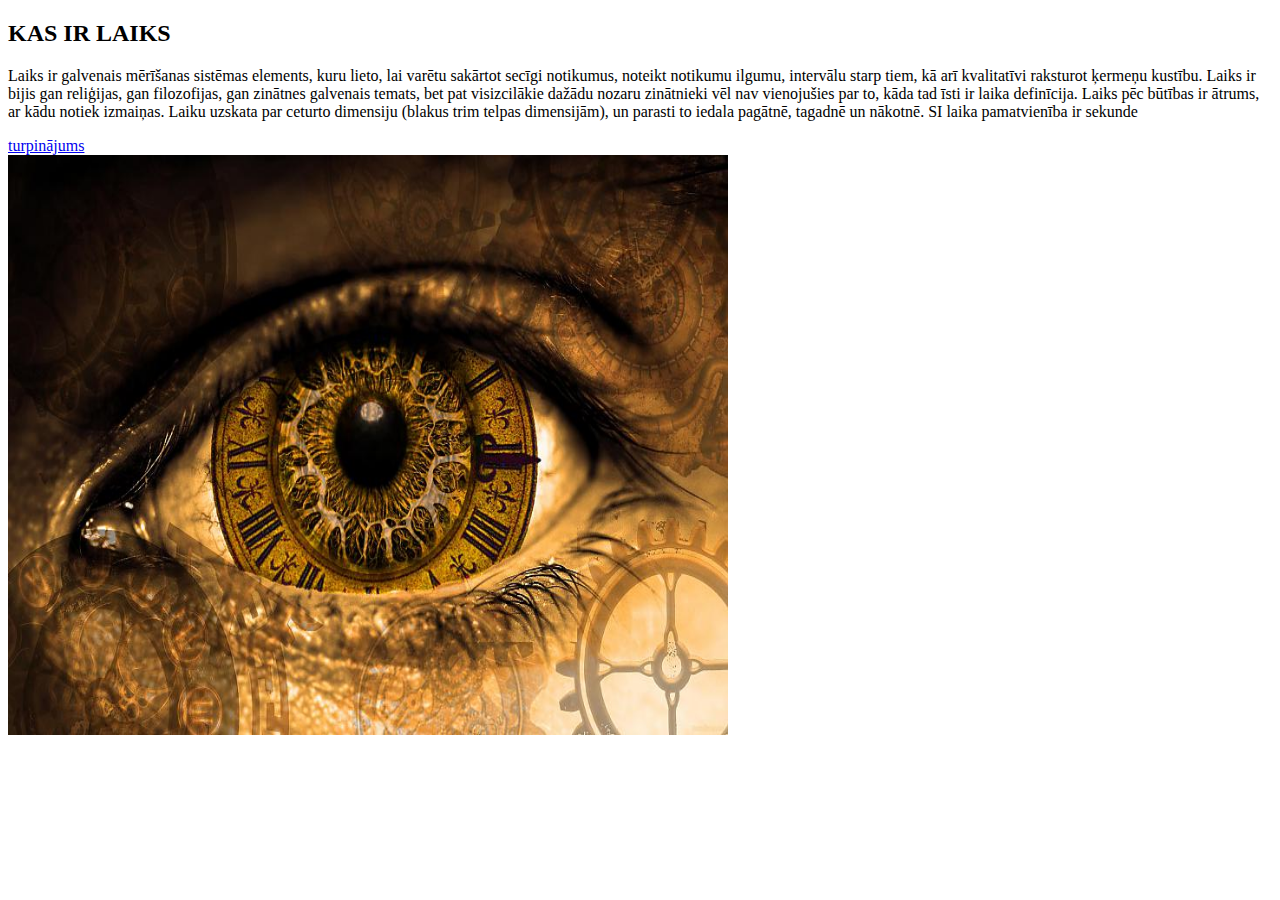
<file: index.html>
<!DOCTYPE html>
<html>
<head>
<title>Emīlija Barčevska</title>

</head>
<body>
    <h2>KAS IR LAIKS</h2>
    <p class="apraksts">Laiks ir galvenais mērīšanas sistēmas elements, kuru lieto, lai varētu sakārtot secīgi notikumus, noteikt notikumu ilgumu, intervālu starp tiem, kā arī kvalitatīvi raksturot ķermeņu kustību. Laiks ir bijis gan reliģijas, gan filozofijas, gan zinātnes galvenais temats, bet pat visizcilākie dažādu nozaru zinātnieki vēl nav vienojušies par to, kāda tad īsti ir laika definīcija. Laiks pēc būtības ir ātrums, ar kādu notiek izmaiņas. Laiku uzskata par ceturto dimensiju (blakus trim telpas dimensijām), un parasti to iedala pagātnē, tagadnē un nākotnē. SI laika pamatvienība ir sekunde</p>
    <a href ="2_slaids.html">turpinājums</a>
    <br>
    <a href="attels_1.jpg">
    <img src="attels_1.jpg" width="720" height="580"></a>
    





</body>
</html>
</file>
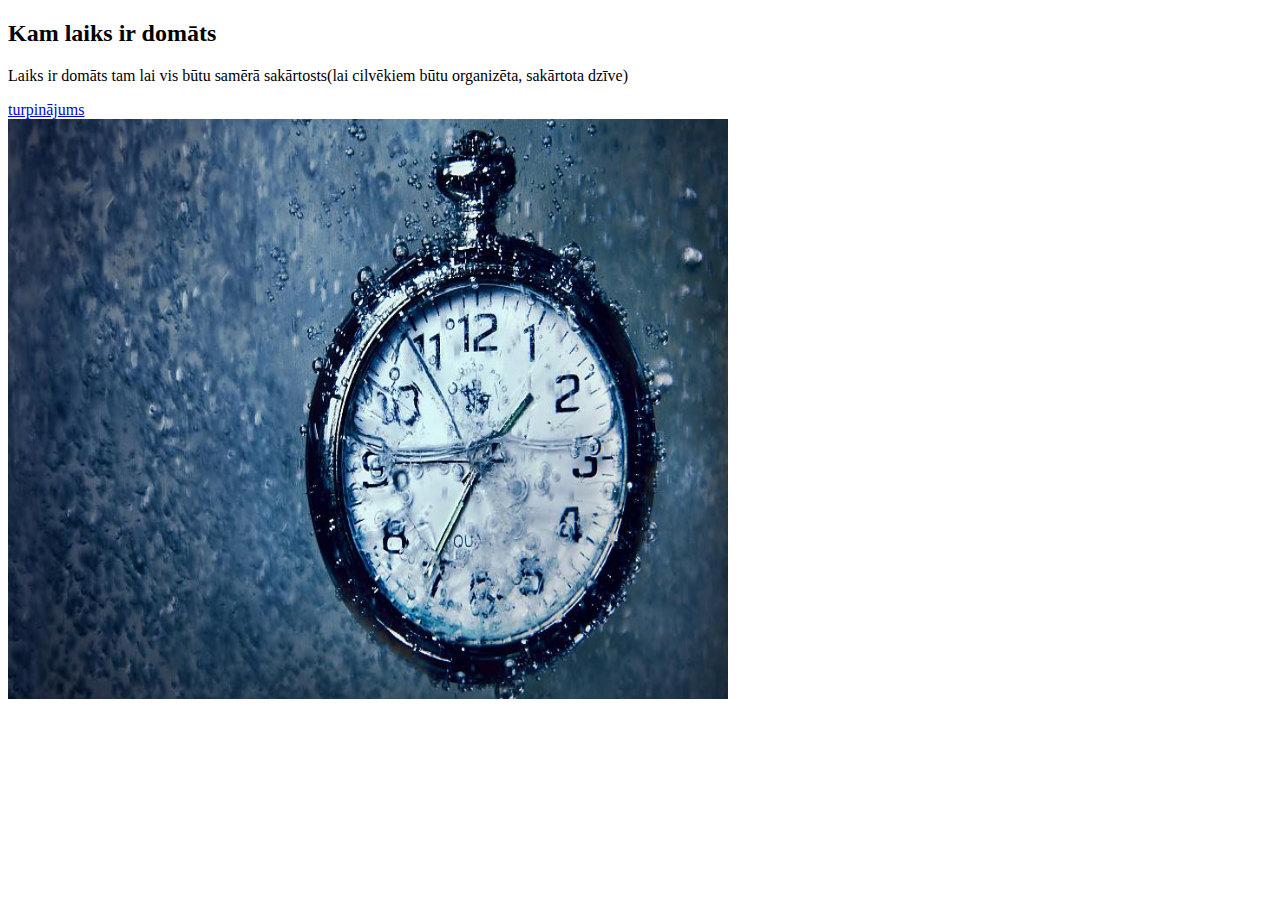
<file: 2_slaids.html>
<!DOCTYPE html>
<html>
<head>
<title>Emīlija Barčevska</title>

</head>
<body>
<h2>Kam laiks ir domāts</h2>
<p class="apraksts">Laiks ir domāts tam lai vis būtu samērā sakārtosts(lai cilvēkiem būtu organizēta, sakārtota dzīve)</p>
<a href ="3_slaids.html">turpinājums</a>
<br>
<a href="laikspl.jpg">
<img src="laikspl.jpg" width="720" height="580"></a>
    





</body>
</html>
</file>
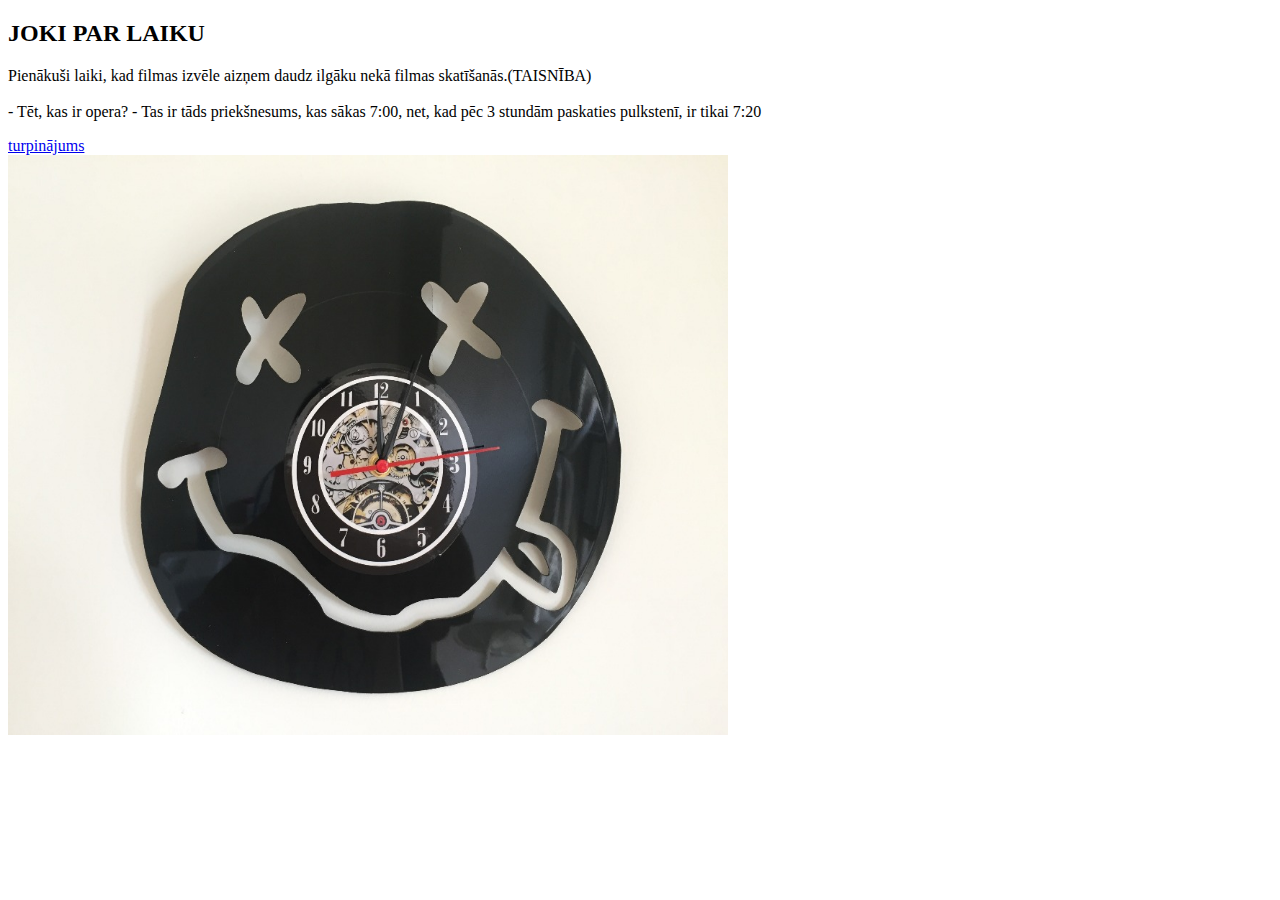
<file: 3_slaids.html>
<!DOCTYPE html>
<html>
<head>
<title>Emīlija Barčevska</title>

</head>
<body>
<h2>JOKI PAR LAIKU</h2>
<p class="apraksts">Pienākuši laiki,
    kad filmas izvēle aizņem
    daudz ilgāku nekā filmas skatīšanās.(TAISNĪBA)
    <br><br>
    - Tēt, kas ir opera?

    - Tas ir tāds priekšnesums, kas sākas 7:00, net, kad pēc 3 stundām paskaties pulkstenī, ir tikai 7:20
    
    </p>

<a href ="4_slaids.html">turpinājums</a>
<br>
<a href="jokalaiks.jpeg">
<img src="jokalaiks.jpeg" width="720" height="580"></a>
    





</body>
</html>
</file>
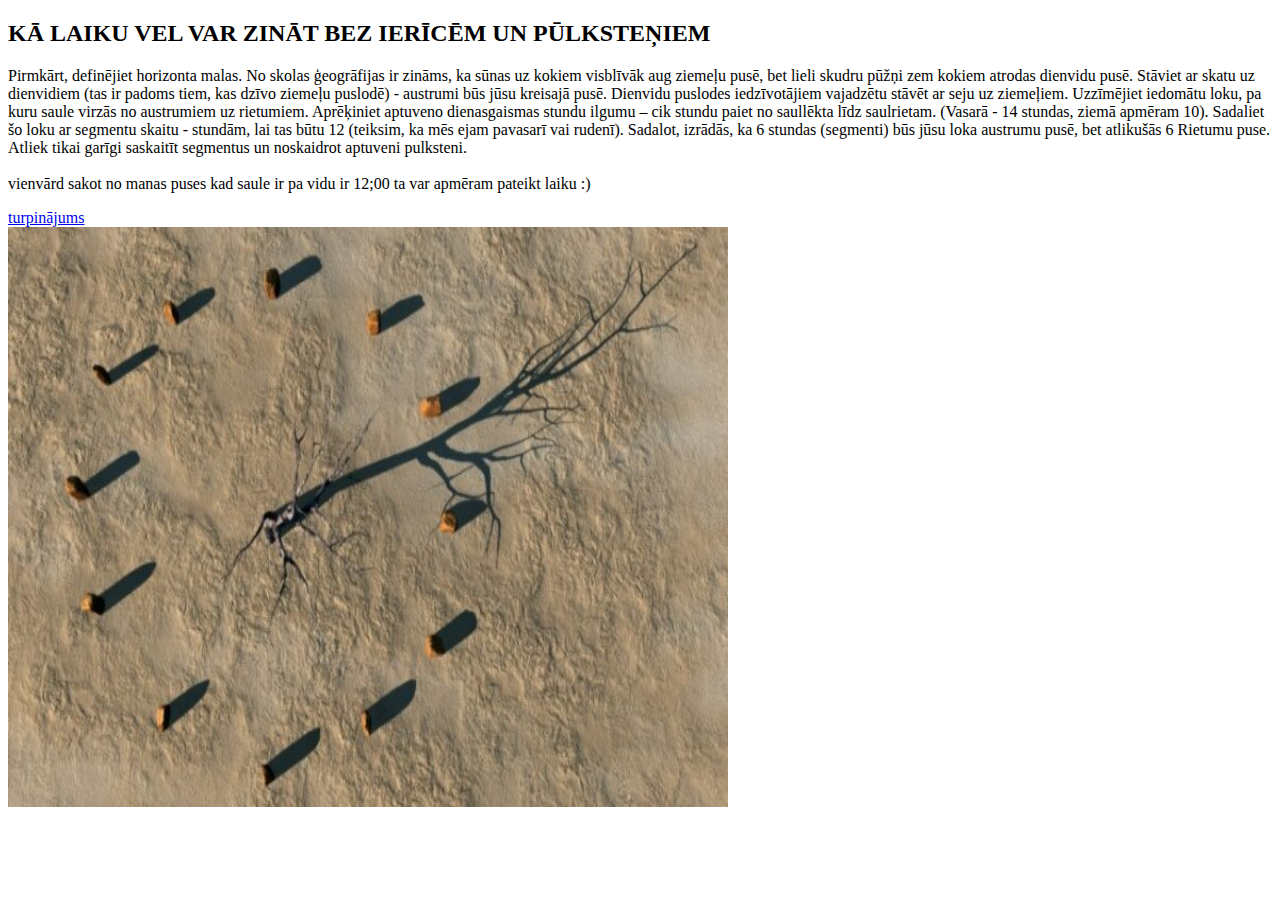
<file: 4_slaids.html>
<!DOCTYPE html>
<html>
<head>
<title>Emīlija Barčevska</title>

</head>
<body>
<h2>KĀ LAIKU VEL VAR ZINĀT BEZ IERĪCĒM UN PŪLKSTEŅIEM</h2>
<p class="apraksts">Pirmkārt, definējiet horizonta malas. No skolas ģeogrāfijas ir zināms, ka sūnas uz kokiem visblīvāk aug ziemeļu pusē, bet lieli skudru pūžņi zem kokiem atrodas dienvidu pusē.
    Stāviet ar skatu uz dienvidiem (tas ir padoms tiem, kas dzīvo ziemeļu puslodē) - austrumi būs jūsu kreisajā pusē. Dienvidu puslodes iedzīvotājiem vajadzētu stāvēt ar seju uz ziemeļiem.
    Uzzīmējiet iedomātu loku, pa kuru saule virzās no austrumiem uz rietumiem.
    Aprēķiniet aptuveno dienasgaismas stundu ilgumu – cik stundu paiet no saullēkta līdz saulrietam. (Vasarā - 14 stundas, ziemā apmēram 10).
    Sadaliet šo loku ar segmentu skaitu - stundām, lai tas būtu 12 (teiksim, ka mēs ejam pavasarī vai rudenī). Sadalot, izrādās, ka 6 stundas (segmenti) būs jūsu loka austrumu pusē, bet atlikušās 6 Rietumu puse.
    Atliek tikai garīgi saskaitīt segmentus un noskaidrot aptuveni pulksteni.
<br><br>
vienvārd sakot no manas puses kad saule ir pa vidu ir 12;00 ta var apmēram pateikt laiku :)</p>

<a href ="5_slaids.html">turpinājums</a>
<br>
<a href="444.jpg">
<img src="444.jpg" width="720" height="580"></a>
    





</body>
</html>
</file>
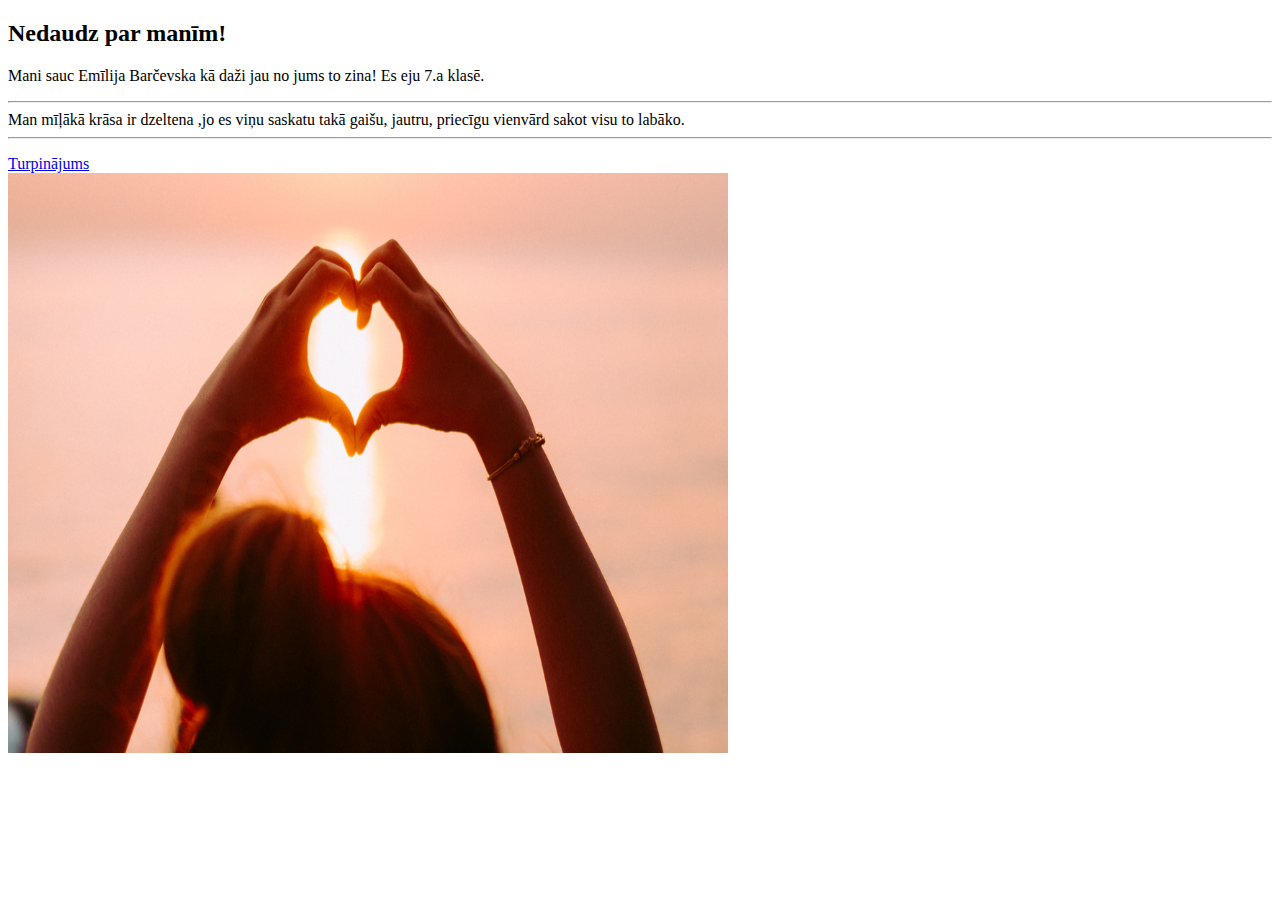
<file: 5_slaids.html>
<!DOCTYPE html>
<html>
<head>
<title>Emīlija Barčevska</title>

</head>
<body>
<h2>Nedaudz par manīm!</h2>
<p class="apraksts">Mani sauc Emīlija Barčevska kā daži jau no jums to zina!
    Es eju 7.a klasē.
    <hr>
Man mīļākā krāsa ir dzeltena ,jo es viņu saskatu takā gaišu, jautru, priecīgu vienvārd sakot visu to labāko.
<hr></p>

<a href ="6_slaids.html">Turpinājums</a>
<br>
<a href="life.jpg">
<img src="life.jpg" width="720" height="580"></a>
    





</body>
</html>
</file>
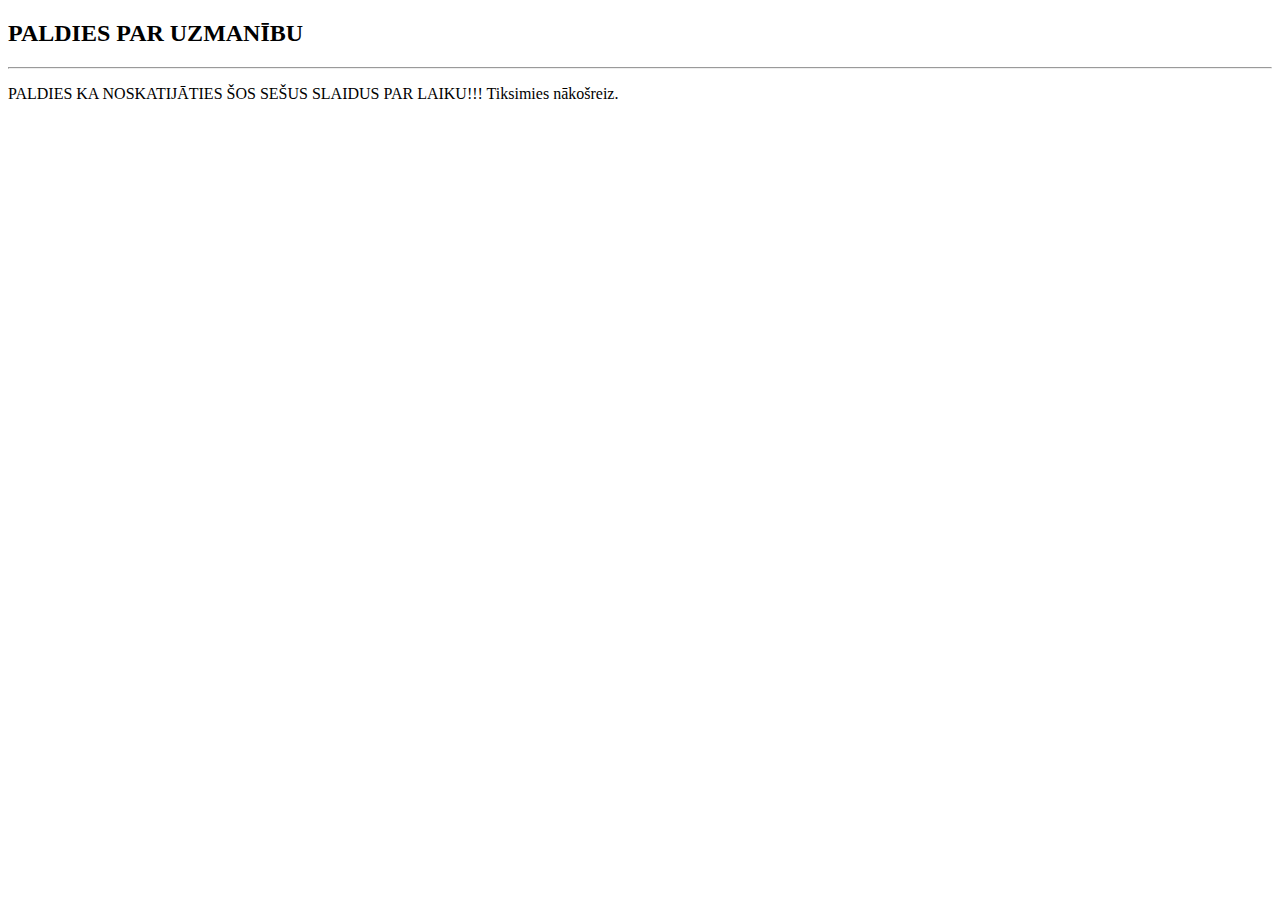
<file: 6_slaids.html>
<!DOCTYPE html>
<html>
<head>
<title>Emīlija Barčevska</title>
<link rel="stylsheet" href="noformejums.css">
</head>
<body>
<h2>PALDIES PAR UZMANĪBU</h2>
<hr>
<p class="apraksts">PALDIES KA NOSKATIJĀTIES ŠOS SEŠUS SLAIDUS PAR LAIKU!!!
    Tiksimies nākošreiz.

</p>


    





</body>
</html>
</file>
<file: noformejums.css>
body {background-image:url("nobeigums.jpg");
    
}
</file>
